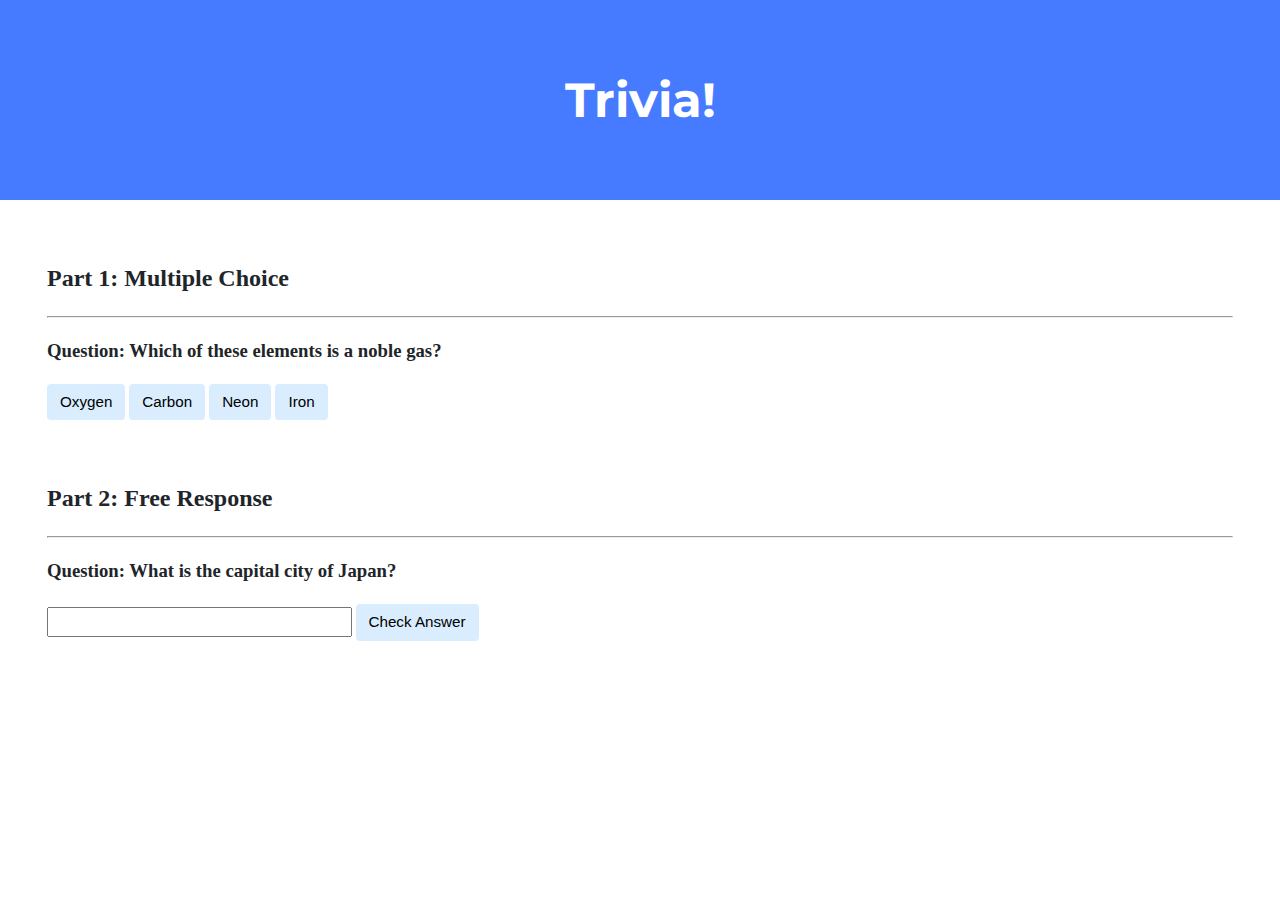
<file: week8/trivia/index.html>
<!DOCTYPE html>
<html lang="en">

    <head>
        <link href="https://fonts.googleapis.com/css2?family=Montserrat:wght@500&display=swap" rel="stylesheet">
        <link href="styles.css" rel="stylesheet">
        <title>Trivia!</title>
        <script>
            document.addEventListener("DOMContentLoaded", (event) => {
                let options = document.querySelectorAll("button");
                options.forEach((option) => {
                    if (option.id != "writtenAnswer") {
                        option.addEventListener("click", checkAnswer);
                    }
                });

                let writtenAnswer = document.getElementById("writtenAnswer");
                writtenAnswer.addEventListener("click", checkWrittenAnswer)
            });



            function checkAnswer() {
                let p = document.getElementById("multipleChoiceFeedback");
                let option = event.target;
                if (option.innerText == "Neon") {
                    option.style.background = 'green'
                    p.innerText = 'Correct!';
                } else {
                    option.style.background = 'red'
                    p.innerText = 'Incorrect';
                }
            }

            function checkWrittenAnswer(event) {
                let answer = document.getElementById("freeResponseInput")
                let p = document.getElementById("freeResponseFeedback");
                if (answer.value.toLowerCase() == "tokyo" ) {
                    answer.style.background = 'green'
                    p.innerText = 'Correct!';
                } else {
                    answer.style.background = 'red'
                    p.innerText = 'Incorrect';
                }
                event.preventDefault();
            }

        </script>
    </head>
    <body>
        <div class="header">
            <h1>Trivia!</h1>
        </div>

        <div class="container">
            <div class="section">
                <h2>Part 1: Multiple Choice </h2>
                <hr>
                <h3>Question: Which of these elements is a noble gas?</h3>
                <button>Oxygen</button>
                <button>Carbon</button>
                <button>Neon</button>
                <button>Iron</button>
                <p id="multipleChoiceFeedback"></p>
            </div>

            <div class="section">
                <h2>Part 2: Free Response</h2>
                <hr>
                <h3>Question: What is the capital city of Japan?</h3>
                <form onsubmit="checkWrittenAnswer(event)">
                    <input type="text" id="freeResponseInput">
                    <button id="writtenAnswer">Check Answer</button>
                </form>
                <p id="freeResponseFeedback"></p>
            </div>
        </div>
    </body>
</html>
</file>
<file: week8/trivia/styles.css>
body {
    background-color: #fff;
    color: #212529;
    font-size: 1rem;
    font-weight: 400;
    line-height: 1.5;
    margin: 0;
    text-align: left;
}

.container {
    margin-left: auto;
    margin-right: auto;
    padding-left: 15px;
    padding-right: 15px;
}

.header {
    background-color: #477bff;
    color: #fff;
    margin-bottom: 2rem;
    padding: 2rem 1rem;
    text-align: center;
}

.section {
    padding: 0.5rem 2rem 1rem 2rem;
}

.section:hover {
    background-color: #f5f5f5;
    transition: color 2s ease-in-out, background-color 0.15s ease-in-out;
}

h1 {
    font-family: 'Montserrat', sans-serif;
    font-size: 48px;
}

button, input[type="submit"] {
    background-color: #d9edff;
    border: 1px solid transparent;
    border-radius: 0.25rem;
    font-size: 0.95rem;
    font-weight: 400;
    line-height: 1.5;
    padding: 0.375rem 0.75rem;
    text-align: center;
    transition: color 0.15s ease-in-out, background-color 0.15s ease-in-out, border-color 0.15s ease-in-out, box-shadow 0.15s ease-in-out;
    vertical-align: middle;
}


input[type="text"] {
    line-height: 1.8;
    width: 25%;
}

input[type="text"]:hover {
    background-color: #f5f5f5;
    transition: color 2s ease-in-out, background-color 0.15s ease-in-out;
}
</file>
